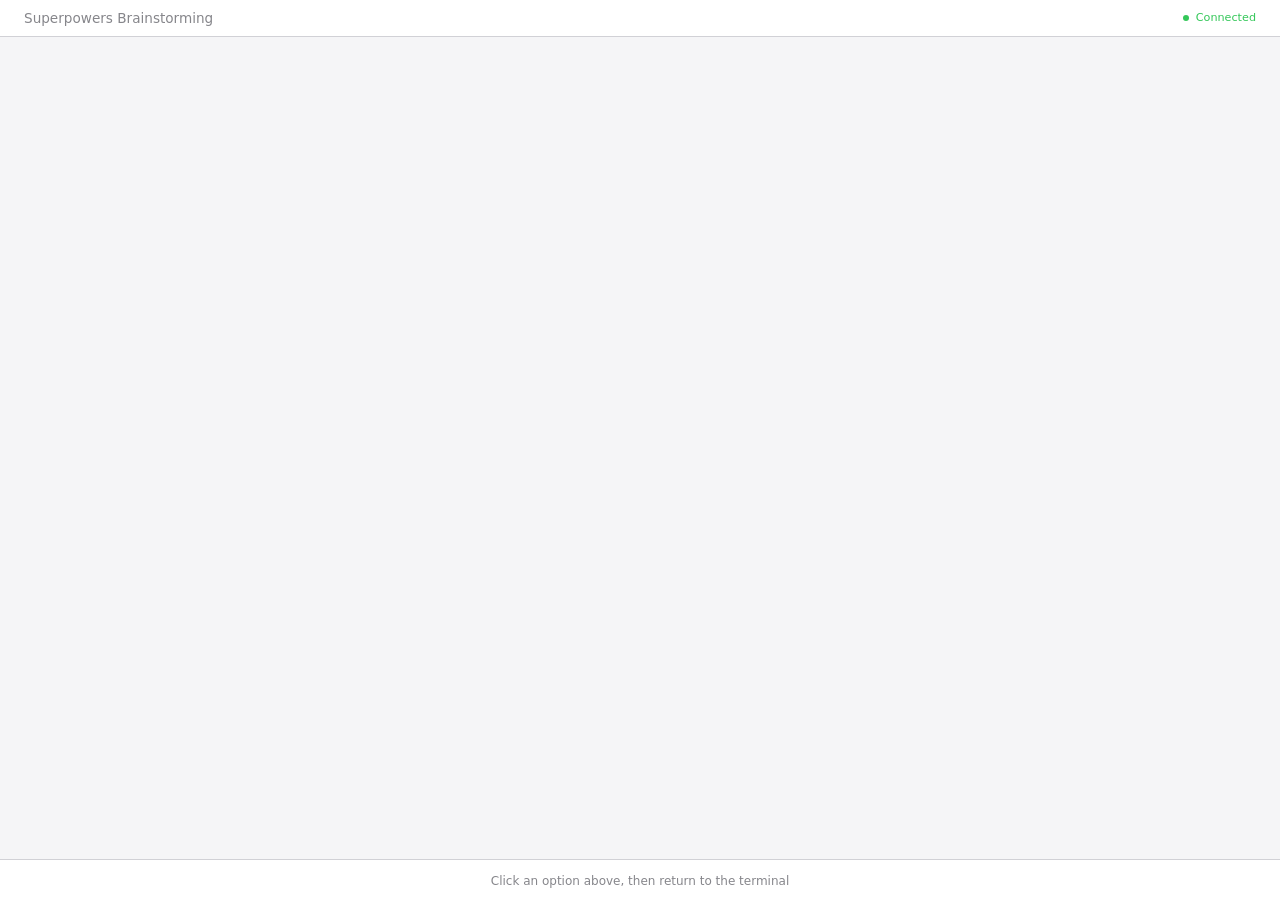
<file: .github/skills/brainstorming/scripts/frame-template.html>
<!DOCTYPE html>
<html>
<head>
  <meta charset="utf-8">
  <title>Superpowers Brainstorming</title>
  <style>
    /*
     * BRAINSTORM COMPANION FRAME TEMPLATE
     *
     * This template provides a consistent frame with:
     * - OS-aware light/dark theming
     * - Fixed header and selection indicator bar
     * - Scrollable main content area
     * - CSS helpers for common UI patterns
     *
     * Content is injected via placeholder comment in #claude-content.
     */

    * { box-sizing: border-box; margin: 0; padding: 0; }
    html, body { height: 100%; overflow: hidden; }

    /* ===== THEME VARIABLES ===== */
    :root {
      --bg-primary: #f5f5f7;
      --bg-secondary: #ffffff;
      --bg-tertiary: #e5e5e7;
      --border: #d1d1d6;
      --text-primary: #1d1d1f;
      --text-secondary: #86868b;
      --text-tertiary: #aeaeb2;
      --accent: #0071e3;
      --accent-hover: #0077ed;
      --success: #34c759;
      --warning: #ff9f0a;
      --error: #ff3b30;
      --selected-bg: #e8f4fd;
      --selected-border: #0071e3;
    }

    @media (prefers-color-scheme: dark) {
      :root {
        --bg-primary: #1d1d1f;
        --bg-secondary: #2d2d2f;
        --bg-tertiary: #3d3d3f;
        --border: #424245;
        --text-primary: #f5f5f7;
        --text-secondary: #86868b;
        --text-tertiary: #636366;
        --accent: #0a84ff;
        --accent-hover: #409cff;
        --selected-bg: rgba(10, 132, 255, 0.15);
        --selected-border: #0a84ff;
      }
    }

    body {
      font-family: system-ui, -apple-system, BlinkMacSystemFont, sans-serif;
      background: var(--bg-primary);
      color: var(--text-primary);
      display: flex;
      flex-direction: column;
      line-height: 1.5;
    }

    /* ===== FRAME STRUCTURE ===== */
    .header {
      background: var(--bg-secondary);
      padding: 0.5rem 1.5rem;
      display: flex;
      justify-content: space-between;
      align-items: center;
      border-bottom: 1px solid var(--border);
      flex-shrink: 0;
    }
    .header h1 { font-size: 0.85rem; font-weight: 500; color: var(--text-secondary); }
    .header .status { font-size: 0.7rem; color: var(--success); display: flex; align-items: center; gap: 0.4rem; }
    .header .status::before { content: ''; width: 6px; height: 6px; background: var(--success); border-radius: 50%; }

    .main { flex: 1; overflow-y: auto; }
    #claude-content { padding: 2rem; min-height: 100%; }

    .indicator-bar {
      background: var(--bg-secondary);
      border-top: 1px solid var(--border);
      padding: 0.5rem 1.5rem;
      flex-shrink: 0;
      text-align: center;
    }
    .indicator-bar span {
      font-size: 0.75rem;
      color: var(--text-secondary);
    }
    .indicator-bar .selected-text {
      color: var(--accent);
      font-weight: 500;
    }

    /* ===== TYPOGRAPHY ===== */
    h2 { font-size: 1.5rem; font-weight: 600; margin-bottom: 0.5rem; }
    h3 { font-size: 1.1rem; font-weight: 600; margin-bottom: 0.25rem; }
    .subtitle { color: var(--text-secondary); margin-bottom: 1.5rem; }
    .section { margin-bottom: 2rem; }
    .label { font-size: 0.7rem; color: var(--text-secondary); text-transform: uppercase; letter-spacing: 0.05em; margin-bottom: 0.5rem; }

    /* ===== OPTIONS (for A/B/C choices) ===== */
    .options { display: flex; flex-direction: column; gap: 0.75rem; }
    .option {
      background: var(--bg-secondary);
      border: 2px solid var(--border);
      border-radius: 12px;
      padding: 1rem 1.25rem;
      cursor: pointer;
      transition: all 0.15s ease;
      display: flex;
      align-items: flex-start;
      gap: 1rem;
    }
    .option:hover { border-color: var(--accent); }
    .option.selected { background: var(--selected-bg); border-color: var(--selected-border); }
    .option .letter {
      background: var(--bg-tertiary);
      color: var(--text-secondary);
      width: 1.75rem; height: 1.75rem;
      border-radius: 6px;
      display: flex; align-items: center; justify-content: center;
      font-weight: 600; font-size: 0.85rem; flex-shrink: 0;
    }
    .option.selected .letter { background: var(--accent); color: white; }
    .option .content { flex: 1; }
    .option .content h3 { font-size: 0.95rem; margin-bottom: 0.15rem; }
    .option .content p { color: var(--text-secondary); font-size: 0.85rem; margin: 0; }

    /* ===== CARDS (for showing designs/mockups) ===== */
    .cards { display: grid; grid-template-columns: repeat(auto-fit, minmax(280px, 1fr)); gap: 1rem; }
    .card {
      background: var(--bg-secondary);
      border: 1px solid var(--border);
      border-radius: 12px;
      overflow: hidden;
      cursor: pointer;
      transition: all 0.15s ease;
    }
    .card:hover { border-color: var(--accent); transform: translateY(-2px); box-shadow: 0 4px 12px rgba(0,0,0,0.1); }
    .card.selected { border-color: var(--selected-border); border-width: 2px; }
    .card-image { background: var(--bg-tertiary); aspect-ratio: 16/10; display: flex; align-items: center; justify-content: center; }
    .card-body { padding: 1rem; }
    .card-body h3 { margin-bottom: 0.25rem; }
    .card-body p { color: var(--text-secondary); font-size: 0.85rem; }

    /* ===== MOCKUP CONTAINER ===== */
    .mockup {
      background: var(--bg-secondary);
      border: 1px solid var(--border);
      border-radius: 12px;
      overflow: hidden;
      margin-bottom: 1.5rem;
    }
    .mockup-header {
      background: var(--bg-tertiary);
      padding: 0.5rem 1rem;
      font-size: 0.75rem;
      color: var(--text-secondary);
      border-bottom: 1px solid var(--border);
    }
    .mockup-body { padding: 1.5rem; }

    /* ===== SPLIT VIEW (side-by-side comparison) ===== */
    .split { display: grid; grid-template-columns: 1fr 1fr; gap: 1.5rem; }
    @media (max-width: 700px) { .split { grid-template-columns: 1fr; } }

    /* ===== PROS/CONS ===== */
    .pros-cons { display: grid; grid-template-columns: 1fr 1fr; gap: 1rem; margin: 1rem 0; }
    .pros, .cons { background: var(--bg-secondary); border-radius: 8px; padding: 1rem; }
    .pros h4 { color: var(--success); font-size: 0.85rem; margin-bottom: 0.5rem; }
    .cons h4 { color: var(--error); font-size: 0.85rem; margin-bottom: 0.5rem; }
    .pros ul, .cons ul { margin-left: 1.25rem; font-size: 0.85rem; color: var(--text-secondary); }
    .pros li, .cons li { margin-bottom: 0.25rem; }

    /* ===== PLACEHOLDER (for mockup areas) ===== */
    .placeholder {
      background: var(--bg-tertiary);
      border: 2px dashed var(--border);
      border-radius: 8px;
      padding: 2rem;
      text-align: center;
      color: var(--text-tertiary);
    }

    /* ===== INLINE MOCKUP ELEMENTS ===== */
    .mock-nav { background: var(--accent); color: white; padding: 0.75rem 1rem; display: flex; gap: 1.5rem; font-size: 0.9rem; }
    .mock-sidebar { background: var(--bg-tertiary); padding: 1rem; min-width: 180px; }
    .mock-content { padding: 1.5rem; flex: 1; }
    .mock-button { background: var(--accent); color: white; border: none; padding: 0.5rem 1rem; border-radius: 6px; font-size: 0.85rem; }
    .mock-input { background: var(--bg-primary); border: 1px solid var(--border); border-radius: 6px; padding: 0.5rem; width: 100%; }
  </style>
</head>
<body>
  <div class="header">
    <h1><a href="https://github.com/obra/superpowers" style="color: inherit; text-decoration: none;">Superpowers Brainstorming</a></h1>
    <div class="status">Connected</div>
  </div>

  <div class="main">
    <div id="claude-content">
      <!-- CONTENT -->
    </div>
  </div>

  <div class="indicator-bar">
    <span id="indicator-text">Click an option above, then return to the terminal</span>
  </div>

</body>
</html>
</file>
